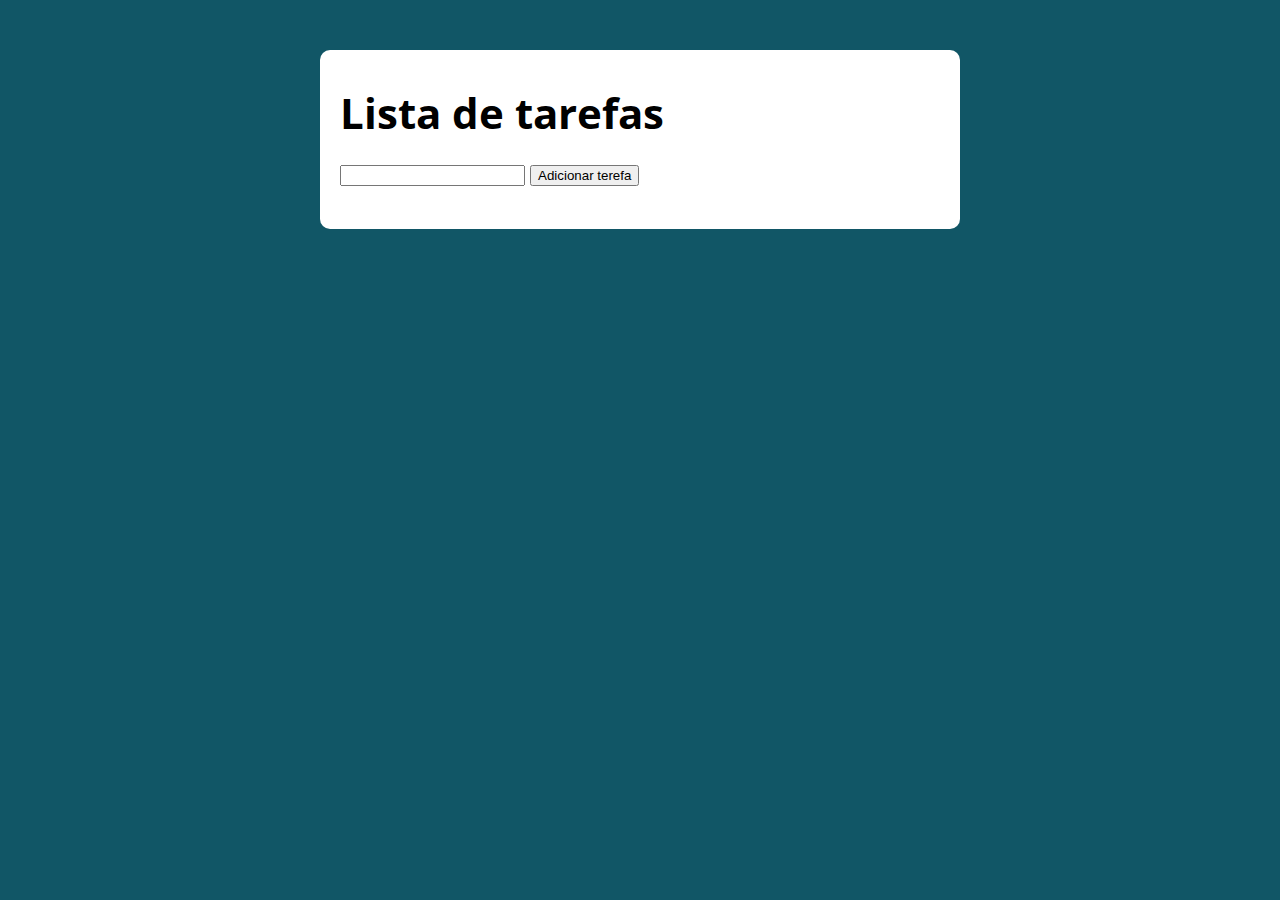
<file: Exercicios/listaDeTrefas/index.html>
<!DOCTYPE html>
<html lang="pt-BR">

<head>
  <meta charset="UTF-8">
  <meta name="viewport" content="width=device-width, initial-scale=1.0">
  <meta http-equiv="X-UA-Compatible" content="ie=edge">
  <title>Modelo</title>
  <link rel="stylesheet" href="./assets/css/style.css">
</head>

<body>

  <section class="container">
    <h1>Lista de tarefas</h1>
    <p>
      <input type="text" class="input-tarefa">
      <button class="btn-add-tarefa">Adicionar terefa</button>
    </p>

    <ul class = "tarefas"></ul>
  </section>

  <script src="./assets/js/main.js"></script>
</body>

</html>
</file>
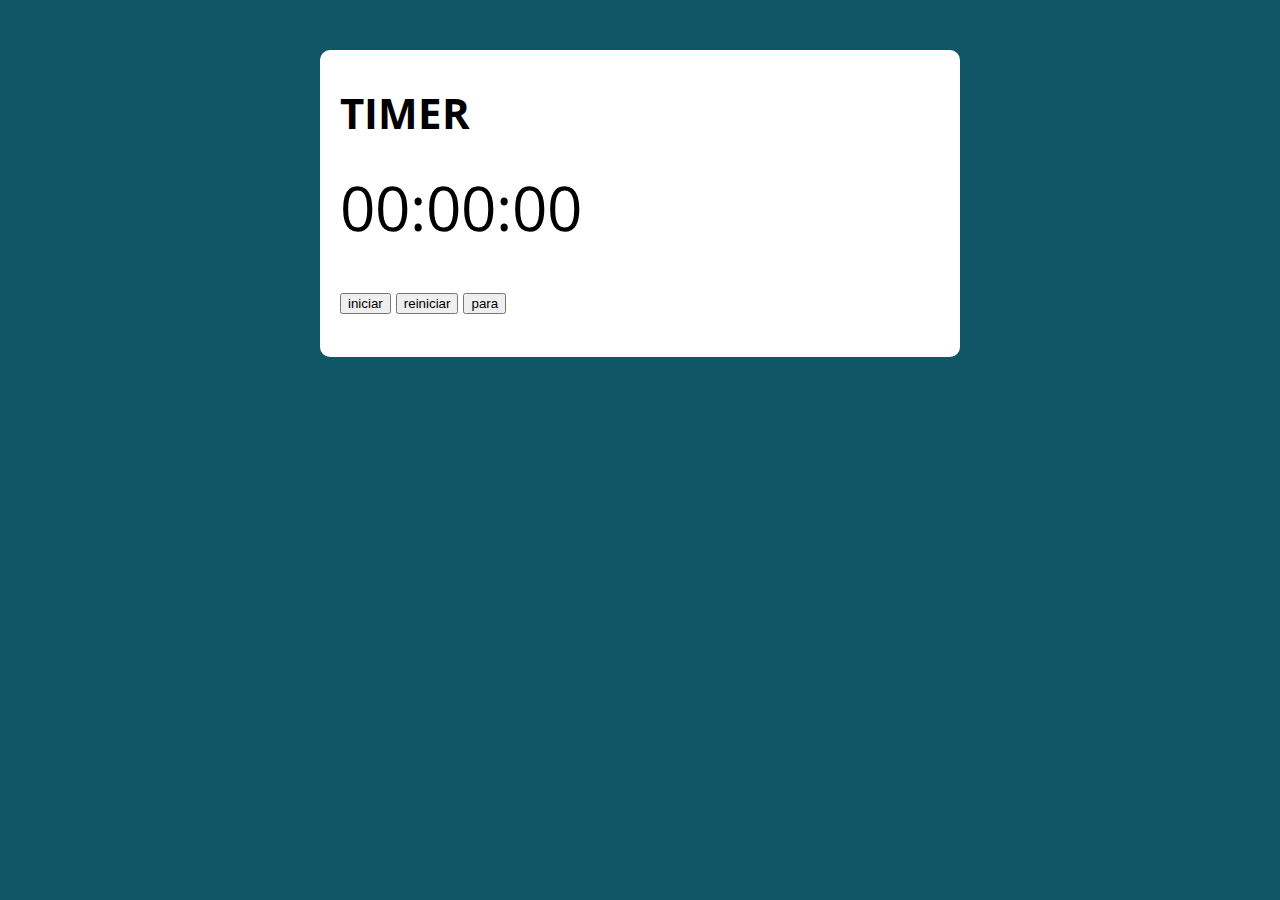
<file: Exercicios/setInterval/index.html>
<!DOCTYPE html>
<html lang="pt-BR">

<head>
  <meta charset="UTF-8">
  <meta name="viewport" content="width=device-width, initial-scale=1.0">
  <meta http-equiv="X-UA-Compatible" content="ie=edge">
  <title>Modelo</title>
  <link rel="stylesheet" href="./assets/css/style.css">
</head>

<body>

  <section class="container">
    <h1>TIMER</h1>
    <p class="timer">00:00:00</p>
    <P>
      <BUtton class="iniciar">iniciar</BUtton>
      <BUtton class="reiniciar">reiniciar</BUtton>
      <BUtton class="parar">para</BUtton>
    </P>
  </section>

  <script src="./assets/js/main.js"></script>
</body>

</html>
</file>
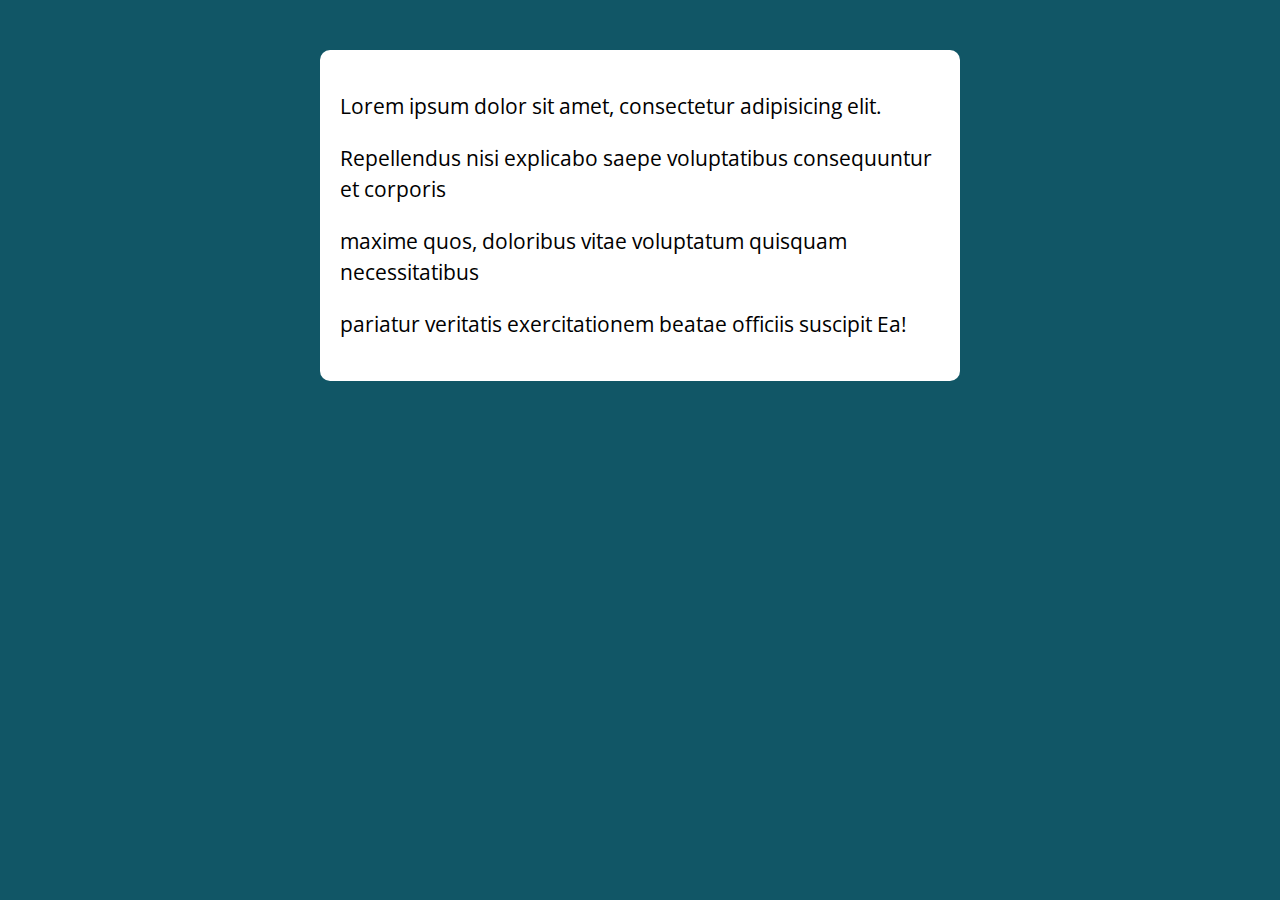
<file: Exercicios/Exercícios_nodeList/modelo_Exercicios/index.html>
<!DOCTYPE html>
<html lang="pt-BR">

<head>
  <meta charset="UTF-8">
  <meta name="viewport" content="width=device-width, initial-scale=1.0">
  <meta http-equiv="X-UA-Compatible" content="ie=edge">
  <title>Modelo</title>
  <link rel="stylesheet" href="./assets/css/style.css">
</head>

<body>

  <section class="container">
    <div class="paragrafos">
      <p>Lorem ipsum dolor sit amet, consectetur adipisicing elit.</p>
      <p>Repellendus nisi explicabo saepe voluptatibus consequuntur et corporis</p>
      <p>maxime quos, doloribus vitae voluptatum quisquam necessitatibus</p>
      <p>pariatur veritatis exercitationem beatae officiis suscipit Ea!</p>
    </div>
  </section>

  <script src="./assets/js/main.js"></script>
</body>

</html>
</file>
<file: Exercicios/listaDeTrefas/assets/css/style.css>
@import url('https://fonts.googleapis.com/css?family=Open+Sans:400,700&display=swap');
:root {
  --primary-color: rgb(17, 86, 102);
  --primary-color-darker: rgb(9, 48, 56);
}

* {
  box-sizing: border-box;
  outline: 0;
}

body {
  margin: 0;
  padding: 0;
  background: var(--primary-color);
  font-family: 'Open sans', sans-serif;
  font-size: 1.3em;
  line-height: 1.5em;
}

.container {
  max-width: 640px;
  margin: 50px auto;
  background: #fff;
  padding: 20px;
  border-radius: 10px;
}

form input, form label, form button {
  display: block;
  width: 100%;
  margin-bottom: 10px;
}

form input {
  font-size: 24px;
  height: 50px;
  padding: 0 20px;
}

form input:focus {
  outline: 1px solid var(--primary-color);
}

form button {
  border: none;
  background: var(--primary-color);
  color: #fff;
  font-size: 18px;
  font-weight: 700;
  height: 50px;
  cursor: pointer;
  margin-top: 30px;
}

form button:hover {
  background: var(--primary-color-darker);
}

.timer {
 font-size: 3em;
}

.pausado{
  color:red;
}
</file>
<file: Exercicios/setInterval/assets/css/style.css>
@import url('https://fonts.googleapis.com/css?family=Open+Sans:400,700&display=swap');
:root {
  --primary-color: rgb(17, 86, 102);
  --primary-color-darker: rgb(9, 48, 56);
}

* {
  box-sizing: border-box;
  outline: 0;
}

body {
  margin: 0;
  padding: 0;
  background: var(--primary-color);
  font-family: 'Open sans', sans-serif;
  font-size: 1.3em;
  line-height: 1.5em;
}

.container {
  max-width: 640px;
  margin: 50px auto;
  background: #fff;
  padding: 20px;
  border-radius: 10px;
}

form input, form label, form button {
  display: block;
  width: 100%;
  margin-bottom: 10px;
}

form input {
  font-size: 24px;
  height: 50px;
  padding: 0 20px;
}

form input:focus {
  outline: 1px solid var(--primary-color);
}

form button {
  border: none;
  background: var(--primary-color);
  color: #fff;
  font-size: 18px;
  font-weight: 700;
  height: 50px;
  cursor: pointer;
  margin-top: 30px;
}

form button:hover {
  background: var(--primary-color-darker);
}

.timer {
 font-size: 3em;
}

.pausado{
  color:red;
}
</file>
<file: Exercicios/Exercícios_nodeList/modelo_Exercicios/assets/css/style.css>
@import url('https://fonts.googleapis.com/css?family=Open+Sans:400,700&display=swap');
:root {
  --primary-color: rgb(17, 86, 102);
  --primary-color-darker: rgb(9, 48, 56);
}

* {
  box-sizing: border-box;
  outline: 0;
}

body {
  margin: 0;
  padding: 0;
  background: var(--primary-color);
  font-family: 'Open sans', sans-serif;
  font-size: 1.3em;
  line-height: 1.5em;
}

.container {
  max-width: 640px;
  margin: 50px auto;
  background: #fff;
  padding: 20px;
  border-radius: 10px;
}

form input, form label, form button {
  display: block;
  width: 100%;
  margin-bottom: 10px;
}

form input {
  font-size: 24px;
  height: 50px;
  padding: 0 20px;
}

form input:focus {
  outline: 1px solid var(--primary-color);
}

form button {
  border: none;
  background: var(--primary-color);
  color: #fff;
  font-size: 18px;
  font-weight: 700;
  height: 50px;
  cursor: pointer;
  margin-top: 30px;
}

form button:hover {
  background: var(--primary-color-darker);
}
</file>
